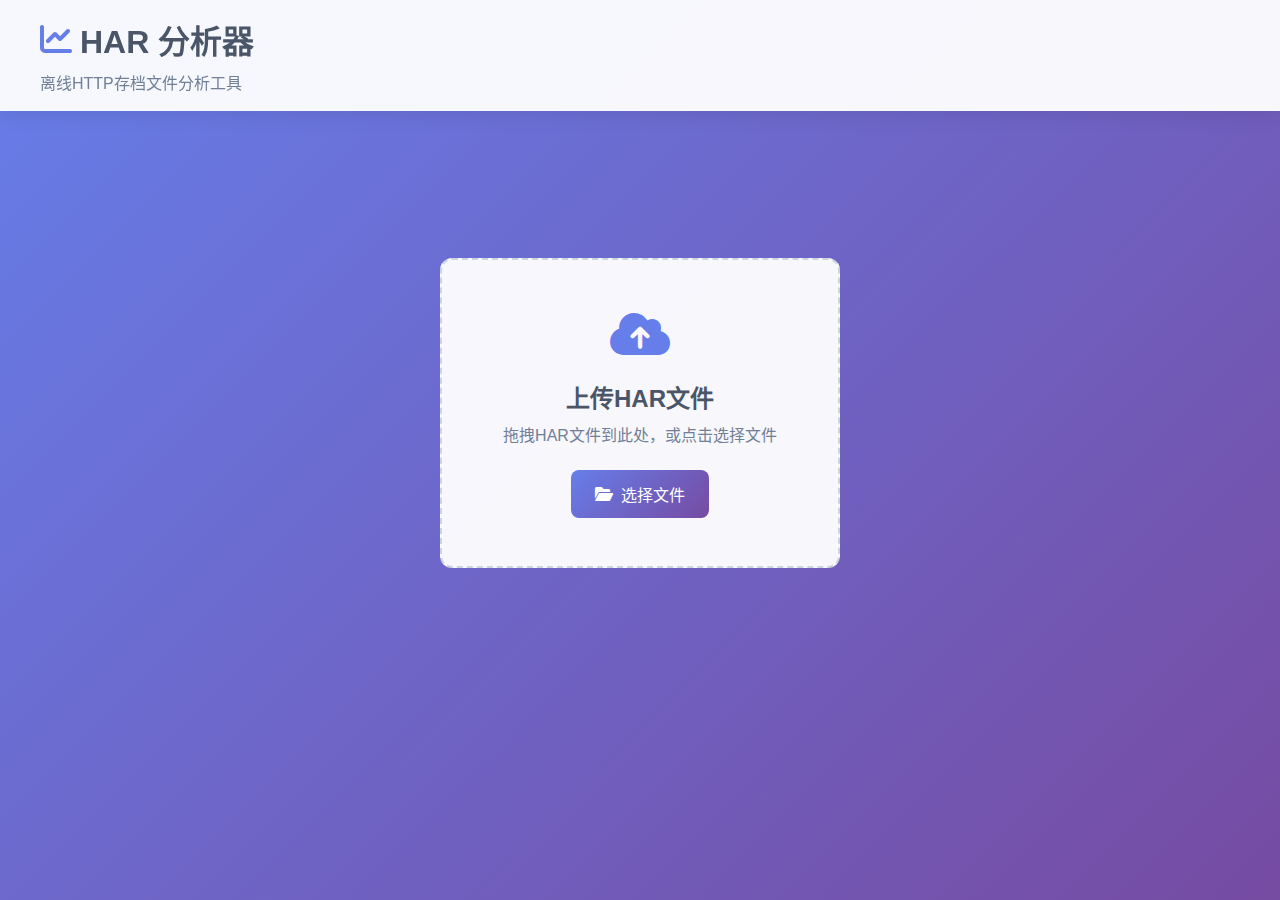
<file: index.html>
<!DOCTYPE html>
<html lang="zh-CN">
<head>
    <meta charset="UTF-8">
    <meta name="viewport" content="width=device-width, initial-scale=1.0">
    <title>HAR 分析器 - 离线HTTP存档文件分析工具-sunjoker</title>
    <link rel="stylesheet" href="styles.css">
    <link href="https://cdnjs.cloudflare.com/ajax/libs/font-awesome/6.0.0/css/all.min.css" rel="stylesheet">
</head>
<body>
    <div class="app-container">
        <!-- 头部 -->
        <header class="header">
            <div class="header-content">
                <h1 class="app-title">
                    <i class="fas fa-chart-line"></i>
                    HAR 分析器
                </h1>
                <p class="app-subtitle">离线HTTP存档文件分析工具</p>
            </div>
        </header>

        <!-- 主要内容区域 -->
        <main class="main-content">
            <!-- 文件上传区域 -->
            <div class="upload-section" id="uploadSection">
                <div class="upload-area" id="uploadArea">
                    <div class="upload-icon">
                        <i class="fas fa-cloud-upload-alt"></i>
                    </div>
                    <h3>上传HAR文件</h3>
                    <p>拖拽HAR文件到此处，或点击选择文件</p>
                    <input type="file" id="fileInput" accept=".har,.json" hidden>
                    <button class="upload-btn" onclick="document.getElementById('fileInput').click()">
                        <i class="fas fa-folder-open"></i>
                        选择文件
                    </button>
                </div>
            </div>

            <!-- 分析界面 -->
            <div class="analyzer-section" id="analyzerSection" style="display: none;">
                <!-- 工具栏 -->
                <div class="toolbar">
                    <div class="toolbar-left">
                        <div class="file-info">
                            <span class="file-name" id="fileName">未选择文件</span>
                            <span class="request-count" id="requestCount">0 个请求</span>
                        </div>
                    </div>
                    <div class="toolbar-right">
                        <div class="search-box">
                            <i class="fas fa-search"></i>
                            <input type="text" id="searchInput" placeholder="搜索URL、内容或响应...">
                        </div>
                        <div class="filter-dropdown">
                            <button class="filter-btn" id="filterBtn">
                                <i class="fas fa-filter"></i>
                                筛选
                            </button>
                            <div class="filter-menu" id="filterMenu">
                                <div class="filter-group">
                                    <label>请求方法:</label>
                                    <div class="filter-options">
                                        <label><input type="checkbox" value="GET" checked> GET</label>
                                        <label><input type="checkbox" value="POST" checked> POST</label>
                                        <label><input type="checkbox" value="PUT" checked> PUT</label>
                                        <label><input type="checkbox" value="DELETE" checked> DELETE</label>
                                        <label><input type="checkbox" value="PATCH" checked> PATCH</label>
                                    </div>
                                </div>
                                <div class="filter-group">
                                    <label>状态码:</label>
                                    <div class="filter-options">
                                        <label><input type="checkbox" value="2xx" checked> 2xx 成功</label>
                                        <label><input type="checkbox" value="3xx" checked> 3xx 重定向</label>
                                        <label><input type="checkbox" value="4xx" checked> 4xx 客户端错误</label>
                                        <label><input type="checkbox" value="5xx" checked> 5xx 服务器错误</label>
                                    </div>
                                </div>
                                <div class="filter-group">
                                    <label>内容类型:</label>
                                    <div class="filter-options">
                                        <label><input type="checkbox" value="html" checked> HTML</label>
                                        <label><input type="checkbox" value="css" checked> CSS</label>
                                        <label><input type="checkbox" value="js" checked> JavaScript</label>
                                        <label><input type="checkbox" value="json" checked> JSON</label>
                                        <label><input type="checkbox" value="image" checked> 图片</label>
                                        <label><input type="checkbox" value="other" checked> 其他</label>
                                    </div>
                                </div>
                            </div>
                        </div>
                        <button class="clear-btn" id="clearBtn">
                            <i class="fas fa-trash"></i>
                            清除
                        </button>
                    </div>
                </div>

                <!-- 内容区域 -->
                <div class="content-area">
                    <!-- 请求列表 -->
                    <div class="requests-panel">
                        <div class="panel-header">
                            <h3>请求列表</h3>
                            <div class="panel-controls">
                                <button class="sort-btn" id="sortBtn">
                                    <i class="fas fa-sort"></i>
                                    排序
                                </button>
                            </div>
                        </div>
                        <div class="requests-list" id="requestsList">
                            <!-- 请求项将通过JavaScript动态生成 -->
                        </div>
                    </div>

                    <!-- 详情面板 -->
                    <div class="details-panel">
                        <div class="panel-header">
                            <h3>请求详情</h3>
                            <button class="close-details" id="closeDetails">
                                <i class="fas fa-times"></i>
                            </button>
                        </div>
                        <div class="details-content" id="detailsContent">
                            <div class="no-selection">
                                <i class="fas fa-mouse-pointer"></i>
                                <p>选择一个请求查看详细信息</p>
                            </div>
                        </div>
                    </div>
                </div>
            </div>
        </main>

        <!-- 加载指示器 -->
        <div class="loading-overlay" id="loadingOverlay" style="display: none;">
            <div class="loading-spinner">
                <i class="fas fa-spinner fa-spin"></i>
                <p>正在解析HAR文件...</p>
            </div>
        </div>
    </div>

    <script src="script.js"></script>
</body>
</html>
</file>
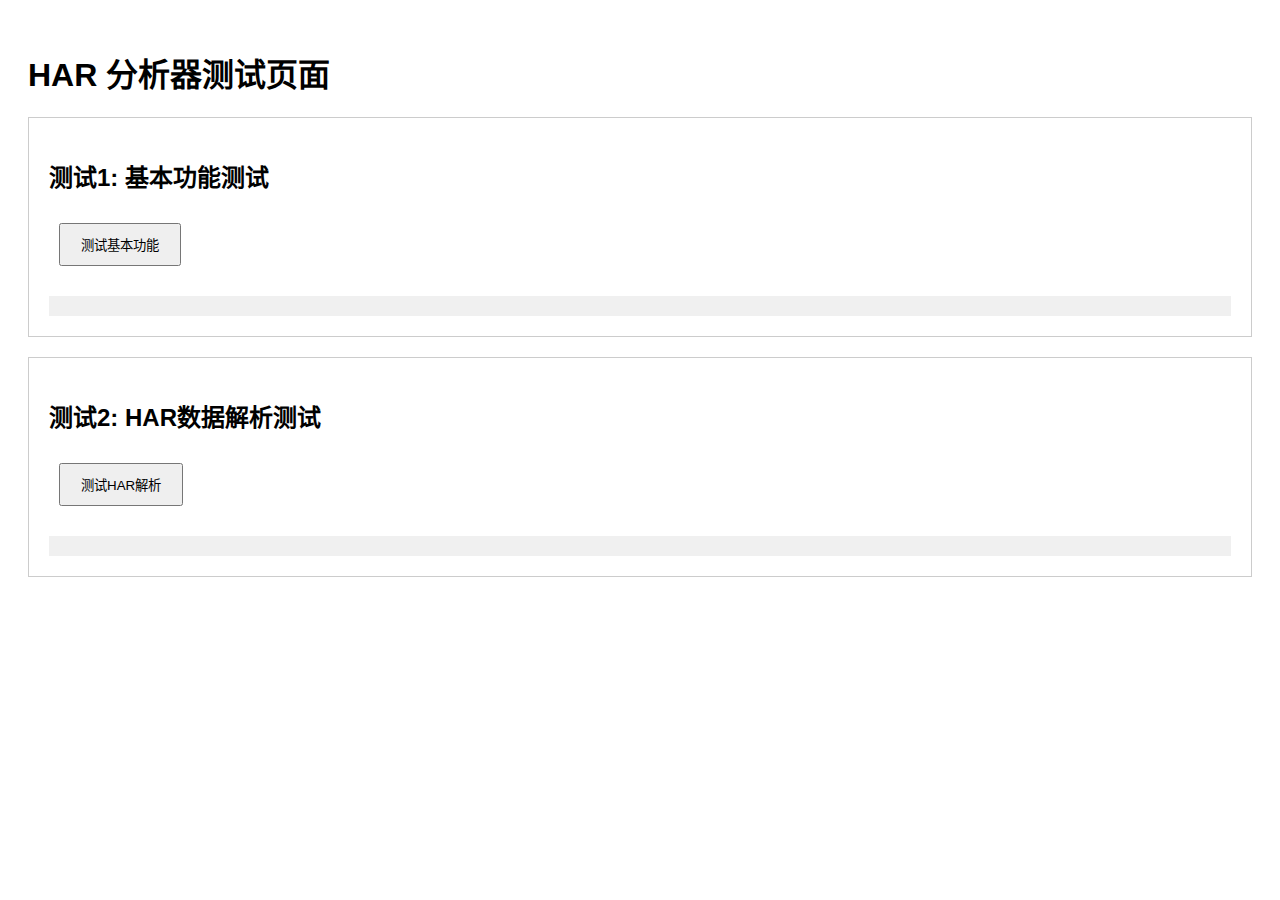
<file: test.html>
<!DOCTYPE html>
<html lang="zh-CN">
<head>
    <meta charset="UTF-8">
    <meta name="viewport" content="width=device-width, initial-scale=1.0">
    <title>HAR 分析器测试</title>
    <style>
        body { font-family: Arial, sans-serif; padding: 20px; }
        .test-area { margin: 20px 0; padding: 20px; border: 1px solid #ccc; }
        button { padding: 10px 20px; margin: 10px; }
        .result { margin-top: 20px; padding: 10px; background: #f0f0f0; }
    </style>
</head>
<body>
    <h1>HAR 分析器测试页面</h1>
    
    <div class="test-area">
        <h2>测试1: 基本功能测试</h2>
        <button onclick="testBasicFunction()">测试基本功能</button>
        <div id="result1" class="result"></div>
    </div>

    <div class="test-area">
        <h2>测试2: HAR数据解析测试</h2>
        <button onclick="testHARParsing()">测试HAR解析</button>
        <div id="result2" class="result"></div>
    </div>

    <script>
        // 简化的HAR分析器类
        class SimpleHARAnalyzer {
            constructor() {
                this.harData = null;
                this.requests = [];
                console.log('SimpleHARAnalyzer initialized');
            }

            parseHAR(harData) {
                try {
                    if (!harData.log || !harData.log.entries) {
                        throw new Error('Invalid HAR format');
                    }
                    
                    this.harData = harData;
                    this.requests = harData.log.entries;
                    
                    console.log('HAR parsed successfully:', this.requests.length, 'requests');
                    return true;
                } catch (error) {
                    console.error('HAR parsing failed:', error);
                    return false;
                }
            }

            getRequestSummary() {
                if (!this.requests.length) return 'No requests';
                
                const summary = this.requests.map((entry, index) => {
                    const req = entry.request;
                    const res = entry.response;
                    return `${index + 1}. ${req.method} ${req.url} - ${res.status} ${res.statusText}`;
                });
                
                return summary.join('\n');
            }

            searchRequests(term) {
                if (!this.requests.length) return [];
                
                return this.requests.filter(entry => {
                    const searchText = [
                        entry.request.url,
                        entry.request.method,
                        entry.response.status.toString()
                    ].join(' ').toLowerCase();
                    
                    return searchText.includes(term.toLowerCase());
                });
            }
        }

        // 创建分析器实例
        const analyzer = new SimpleHARAnalyzer();

        function testBasicFunction() {
            const result = document.getElementById('result1');
            result.innerHTML = '<p>测试基本功能...</p>';
            
            // 测试基本功能
            if (analyzer) {
                result.innerHTML = '<p style="color: green;">✓ HAR分析器初始化成功</p>';
            } else {
                result.innerHTML = '<p style="color: red;">✗ HAR分析器初始化失败</p>';
            }
        }

        function testHARParsing() {
            const result = document.getElementById('result2');
            result.innerHTML = '<p>测试HAR解析...</p>';
            
            // 测试HAR数据
            const testHAR = {
                "log": {
                    "version": "1.2",
                    "creator": {"name": "Test", "version": "1.0"},
                    "entries": [
                        {
                            "startedDateTime": "2025-08-27T02:21:30.000Z",
                            "time": 150,
                            "request": {
                                "method": "GET",
                                "url": "https://example.com/api/users",
                                "httpVersion": "HTTP/1.1",
                                "headers": [{"name": "Accept", "value": "application/json"}],
                                "queryString": [{"name": "page", "value": "1"}],
                                "cookies": [],
                                "headersSize": 245,
                                "bodySize": 0
                            },
                            "response": {
                                "status": 200,
                                "statusText": "OK",
                                "httpVersion": "HTTP/1.1",
                                "headers": [{"name": "Content-Type", "value": "application/json"}],
                                "cookies": [],
                                "content": {
                                    "size": 156,
                                    "mimeType": "application/json",
                                    "text": '{"users":[{"id":1,"name":"张三"}]}'
                                },
                                "redirectURL": "",
                                "headersSize": 180,
                                "bodySize": 156
                            },
                            "cache": {},
                            "timings": {"blocked": 0, "dns": 5, "connect": 10, "send": 2, "wait": 120, "receive": 13, "ssl": 8}
                        },
                        {
                            "startedDateTime": "2025-08-27T02:21:31.000Z",
                            "time": 85,
                            "request": {
                                "method": "POST",
                                "url": "https://example.com/api/login",
                                "httpVersion": "HTTP/1.1",
                                "headers": [{"name": "Content-Type", "value": "application/json"}],
                                "queryString": [],
                                "cookies": [],
                                "headersSize": 120,
                                "bodySize": 45,
                                "postData": {"mimeType": "application/json", "text": '{"username":"admin","password":"123456"}'}
                            },
                            "response": {
                                "status": 401,
                                "statusText": "Unauthorized",
                                "httpVersion": "HTTP/1.1",
                                "headers": [{"name": "Content-Type", "value": "application/json"}],
                                "cookies": [],
                                "content": {
                                    "size": 45,
                                    "mimeType": "application/json",
                                    "text": '{"error":"Invalid credentials","code":401}'
                                },
                                "redirectURL": "",
                                "headersSize": 95,
                                "bodySize": 45
                            },
                            "cache": {},
                            "timings": {"blocked": 0, "dns": 0, "connect": 0, "send": 3, "wait": 75, "receive": 7, "ssl": 0}
                        }
                    ]
                }
            };

            if (analyzer.parseHAR(testHAR)) {
                const summary = analyzer.getRequestSummary();
                result.innerHTML = `
                    <p style="color: green;">✓ HAR解析成功</p>
                    <h4>请求摘要:</h4>
                    <pre>${summary}</pre>
                    <h4>搜索测试 (搜索 "login"):</h4>
                    <pre>${analyzer.searchRequests('login').length} 个匹配结果</pre>
                `;
            } else {
                result.innerHTML = '<p style="color: red;">✗ HAR解析失败</p>';
            }
        }
    </script>
</body>
</html>
</file>
<file: styles.css>
/* 全局样式 */
* {
    margin: 0;
    padding: 0;
    box-sizing: border-box;
}

body {
    font-family: -apple-system, BlinkMacSystemFont, 'Segoe UI', Roboto, 'Helvetica Neue', Arial, sans-serif;
    background: linear-gradient(135deg, #667eea 0%, #764ba2 100%);
    min-height: 100vh;
    color: #333;
}

.app-container {
    min-height: 100vh;
    display: flex;
    flex-direction: column;
}

/* 头部样式 */
.header {
    background: rgba(255, 255, 255, 0.95);
    backdrop-filter: blur(10px);
    border-bottom: 1px solid rgba(255, 255, 255, 0.2);
    padding: 1rem 2rem;
    box-shadow: 0 2px 20px rgba(0, 0, 0, 0.1);
}

.header-content {
    max-width: 1200px;
    margin: 0 auto;
}

.app-title {
    font-size: 2rem;
    font-weight: 700;
    color: #4a5568;
    margin-bottom: 0.5rem;
    display: flex;
    align-items: center;
    gap: 0.5rem;
}

.app-title i {
    color: #667eea;
}

.app-subtitle {
    color: #718096;
    font-size: 1rem;
}

/* 主要内容区域 */
.main-content {
    flex: 1;
    padding: 2rem;
    max-width: 1200px;
    margin: 0 auto;
    width: 100%;
}

/* 文件上传区域 */
.upload-section {
    display: flex;
    justify-content: center;
    align-items: center;
    min-height: 60vh;
}

.upload-area {
    background: rgba(255, 255, 255, 0.95);
    border: 2px dashed #cbd5e0;
    border-radius: 12px;
    padding: 3rem;
    text-align: center;
    transition: all 0.3s ease;
    cursor: pointer;
    min-width: 400px;
}

.upload-area:hover {
    border-color: #667eea;
    background: rgba(255, 255, 255, 1);
    transform: translateY(-2px);
    box-shadow: 0 10px 30px rgba(0, 0, 0, 0.1);
}

.upload-area.dragover {
    border-color: #667eea;
    background: rgba(102, 126, 234, 0.05);
}

.upload-icon {
    font-size: 3rem;
    color: #667eea;
    margin-bottom: 1rem;
}

.upload-area h3 {
    font-size: 1.5rem;
    margin-bottom: 0.5rem;
    color: #4a5568;
}

.upload-area p {
    color: #718096;
    margin-bottom: 1.5rem;
}

.upload-btn {
    background: linear-gradient(135deg, #667eea 0%, #764ba2 100%);
    color: white;
    border: none;
    padding: 0.75rem 1.5rem;
    border-radius: 8px;
    font-size: 1rem;
    cursor: pointer;
    transition: all 0.3s ease;
    display: inline-flex;
    align-items: center;
    gap: 0.5rem;
}

.upload-btn:hover {
    transform: translateY(-2px);
    box-shadow: 0 5px 15px rgba(102, 126, 234, 0.4);
}

/* 分析界面 */
.analyzer-section {
    height: calc(100vh - 140px);
    display: flex;
    flex-direction: column;
}

/* 工具栏 */
.toolbar {
    background: rgba(255, 255, 255, 0.95);
    border-radius: 12px;
    padding: 1rem;
    margin-bottom: 1rem;
    display: flex;
    justify-content: space-between;
    align-items: center;
    box-shadow: 0 2px 10px rgba(0, 0, 0, 0.1);
    flex-wrap: wrap;
    gap: 1rem;
}

.toolbar-left {
    display: flex;
    align-items: center;
    gap: 1rem;
}

.file-info {
    display: flex;
    flex-direction: column;
    gap: 0.25rem;
}

.file-name {
    font-weight: 600;
    color: #4a5568;
}

.request-count {
    font-size: 0.875rem;
    color: #718096;
}

.toolbar-right {
    display: flex;
    align-items: center;
    gap: 1rem;
}

.search-box {
    position: relative;
    display: flex;
    align-items: center;
}

.search-box i {
    position: absolute;
    left: 0.75rem;
    color: #a0aec0;
}

.search-box input {
    padding: 0.5rem 0.75rem 0.5rem 2.5rem;
    border: 1px solid #e2e8f0;
    border-radius: 8px;
    font-size: 0.875rem;
    width: 250px;
    transition: all 0.3s ease;
}

.search-box input:focus {
    outline: none;
    border-color: #667eea;
    box-shadow: 0 0 0 3px rgba(102, 126, 234, 0.1);
}

.filter-dropdown {
    position: relative;
}

.filter-btn, .clear-btn {
    background: #f7fafc;
    border: 1px solid #e2e8f0;
    padding: 0.5rem 1rem;
    border-radius: 8px;
    cursor: pointer;
    transition: all 0.3s ease;
    display: flex;
    align-items: center;
    gap: 0.5rem;
    font-size: 0.875rem;
}

.filter-btn:hover, .clear-btn:hover {
    background: #edf2f7;
    border-color: #cbd5e0;
}

.clear-btn {
    color: #e53e3e;
}

.clear-btn:hover {
    background: #fed7d7;
    border-color: #feb2b2;
}

.filter-menu {
    position: absolute;
    top: 100%;
    right: 0;
    background: white;
    border: 1px solid #e2e8f0;
    border-radius: 8px;
    padding: 1rem;
    box-shadow: 0 10px 30px rgba(0, 0, 0, 0.1);
    z-index: 1000;
    min-width: 200px;
    display: none;
}

.filter-menu.show {
    display: block;
}

.filter-group {
    margin-bottom: 1rem;
}

.filter-group:last-child {
    margin-bottom: 0;
}

.filter-group label {
    font-weight: 600;
    color: #4a5568;
    display: block;
    margin-bottom: 0.5rem;
}

.filter-options {
    display: flex;
    flex-direction: column;
    gap: 0.25rem;
}

.filter-options label {
    font-weight: normal;
    display: flex;
    align-items: center;
    gap: 0.5rem;
    cursor: pointer;
}

/* 内容区域 */
.content-area {
    flex: 1;
    display: grid;
    grid-template-columns: 1fr 1fr;
    gap: 1rem;
    min-height: 0;
}

.requests-panel, .details-panel {
    background: rgba(255, 255, 255, 0.95);
    border-radius: 12px;
    display: flex;
    flex-direction: column;
    box-shadow: 0 2px 10px rgba(0, 0, 0, 0.1);
}

.panel-header {
    padding: 1rem;
    border-bottom: 1px solid #e2e8f0;
    display: flex;
    justify-content: space-between;
    align-items: center;
}

.panel-header h3 {
    color: #4a5568;
    font-size: 1.125rem;
}

.panel-controls {
    display: flex;
    gap: 0.5rem;
}

.sort-btn, .close-details {
    background: none;
    border: none;
    color: #718096;
    cursor: pointer;
    padding: 0.5rem;
    border-radius: 6px;
    transition: all 0.3s ease;
}

.sort-btn:hover, .close-details:hover {
    background: #f7fafc;
    color: #4a5568;
}

/* 请求列表 */
.requests-list {
    flex: 1;
    overflow-y: auto;
    padding: 0.5rem;
}

.request-item {
    padding: 0.75rem;
    border-radius: 8px;
    margin-bottom: 0.5rem;
    cursor: pointer;
    transition: all 0.3s ease;
    border: 1px solid transparent;
}

.request-item:hover {
    background: #f7fafc;
    border-color: #e2e8f0;
}

.request-item.selected {
    background: rgba(102, 126, 234, 0.15);
    border-color: #667eea;
    box-shadow: 0 2px 8px rgba(102, 126, 234, 0.2);
    transform: translateX(2px);
}

.request-header {
    display: flex;
    justify-content: space-between;
    align-items: center;
    margin-bottom: 0.5rem;
}

.request-method {
    padding: 0.25rem 0.5rem;
    border-radius: 4px;
    font-size: 0.75rem;
    font-weight: 600;
    text-transform: uppercase;
}

.method-get { background: #c6f6d5; color: #22543d; }
.method-post { background: #bee3f8; color: #2a4365; }
.method-put { background: #fbb6ce; color: #702459; }
.method-delete { background: #fed7d7; color: #742a2a; }
.method-patch { background: #faf089; color: #744210; }

.request-status {
    padding: 0.25rem 0.5rem;
    border-radius: 4px;
    font-size: 0.75rem;
    font-weight: 600;
}

.status-2xx { background: #c6f6d5; color: #22543d; }
.status-3xx { background: #faf089; color: #744210; }
.status-4xx { background: #fed7d7; color: #742a2a; }
.status-5xx { background: #fed7d7; color: #742a2a; }

.request-url {
    font-size: 0.875rem;
    color: #4a5568;
    margin-bottom: 0.25rem;
    word-break: break-all;
}

.request-meta {
    display: flex;
    justify-content: space-between;
    font-size: 0.75rem;
    color: #718096;
}

/* 详情面板 */
.details-content {
    flex: 1;
    overflow-y: auto;
    padding: 1rem;
}

.no-selection {
    display: flex;
    flex-direction: column;
    align-items: center;
    justify-content: center;
    height: 100%;
    color: #a0aec0;
    text-align: center;
}

.no-selection i {
    font-size: 3rem;
    margin-bottom: 1rem;
}

.no-selection p {
    margin: 0.5rem 0;
}

.keyboard-hint {
    font-size: 0.875rem;
    color: #cbd5e0;
    font-style: italic;
}

.details-tabs {
    display: flex;
    border-bottom: 1px solid #e2e8f0;
    margin-bottom: 1rem;
}

.tab-button {
    background: none;
    border: none;
    padding: 0.75rem 1rem;
    cursor: pointer;
    border-bottom: 2px solid transparent;
    transition: all 0.3s ease;
    color: #718096;
}

.tab-button.active {
    color: #667eea;
    border-bottom-color: #667eea;
}

.tab-button:hover {
    color: #4a5568;
}

.tab-content {
    display: none;
}

.tab-content.active {
    display: block;
}

.detail-section {
    margin-bottom: 1.5rem;
}

.detail-section h4 {
    color: #4a5568;
    margin-bottom: 0.5rem;
    font-size: 1rem;
}

.detail-table {
    width: 100%;
    border-collapse: collapse;
    font-size: 0.875rem;
}

.detail-table th,
.detail-table td {
    padding: 0.5rem;
    text-align: left;
    border-bottom: 1px solid #e2e8f0;
}

.detail-table th {
    background: #f7fafc;
    font-weight: 600;
    color: #4a5568;
}

.detail-table td {
    word-break: break-all;
}

.code-block {
    background: #f7fafc;
    border: 1px solid #e2e8f0;
    border-radius: 6px;
    padding: 1rem;
    font-family: 'Monaco', 'Menlo', 'Ubuntu Mono', monospace;
    font-size: 0.875rem;
    white-space: pre-wrap;
    word-break: break-all;
    max-height: 300px;
    overflow-y: auto;
}

/* 加载指示器 */
.loading-overlay {
    position: fixed;
    top: 0;
    left: 0;
    right: 0;
    bottom: 0;
    background: rgba(0, 0, 0, 0.5);
    display: flex;
    align-items: center;
    justify-content: center;
    z-index: 9999;
}

.loading-spinner {
    background: white;
    padding: 2rem;
    border-radius: 12px;
    text-align: center;
    box-shadow: 0 10px 30px rgba(0, 0, 0, 0.3);
}

.loading-spinner i {
    font-size: 2rem;
    color: #667eea;
    margin-bottom: 1rem;
}

.loading-spinner p {
    color: #4a5568;
    margin: 0;
}

/* 响应式设计 */
@media (max-width: 768px) {
    .main-content {
        padding: 1rem;
    }
    
    .content-area {
        grid-template-columns: 1fr;
        grid-template-rows: 1fr 1fr;
    }
    
    .toolbar {
        flex-direction: column;
        align-items: stretch;
    }
    
    .toolbar-right {
        justify-content: space-between;
    }
    
    .search-box input {
        width: 200px;
    }
    
    .upload-area {
        min-width: auto;
        padding: 2rem;
    }
}

/* 滚动条样式 */
::-webkit-scrollbar {
    width: 6px;
}

::-webkit-scrollbar-track {
    background: #f1f1f1;
    border-radius: 3px;
}

::-webkit-scrollbar-thumb {
    background: #cbd5e0;
    border-radius: 3px;
}

::-webkit-scrollbar-thumb:hover {
    background: #a0aec0;
}

/* 排序菜单样式 */
.sort-menu {
    background: white;
    border: 1px solid #e2e8f0;
    border-radius: 8px;
    box-shadow: 0 10px 30px rgba(0, 0, 0, 0.1);
    z-index: 1000;
    min-width: 150px;
}

.sort-option {
    padding: 0.75rem 1rem;
    cursor: pointer;
    transition: background-color 0.2s ease;
    font-size: 0.875rem;
    color: #4a5568;
}

.sort-option:hover {
    background: #f7fafc;
}

.sort-option:first-child {
    border-top-left-radius: 8px;
    border-top-right-radius: 8px;
}

.sort-option:last-child {
    border-bottom-left-radius: 8px;
    border-bottom-right-radius: 8px;
}
</file>
